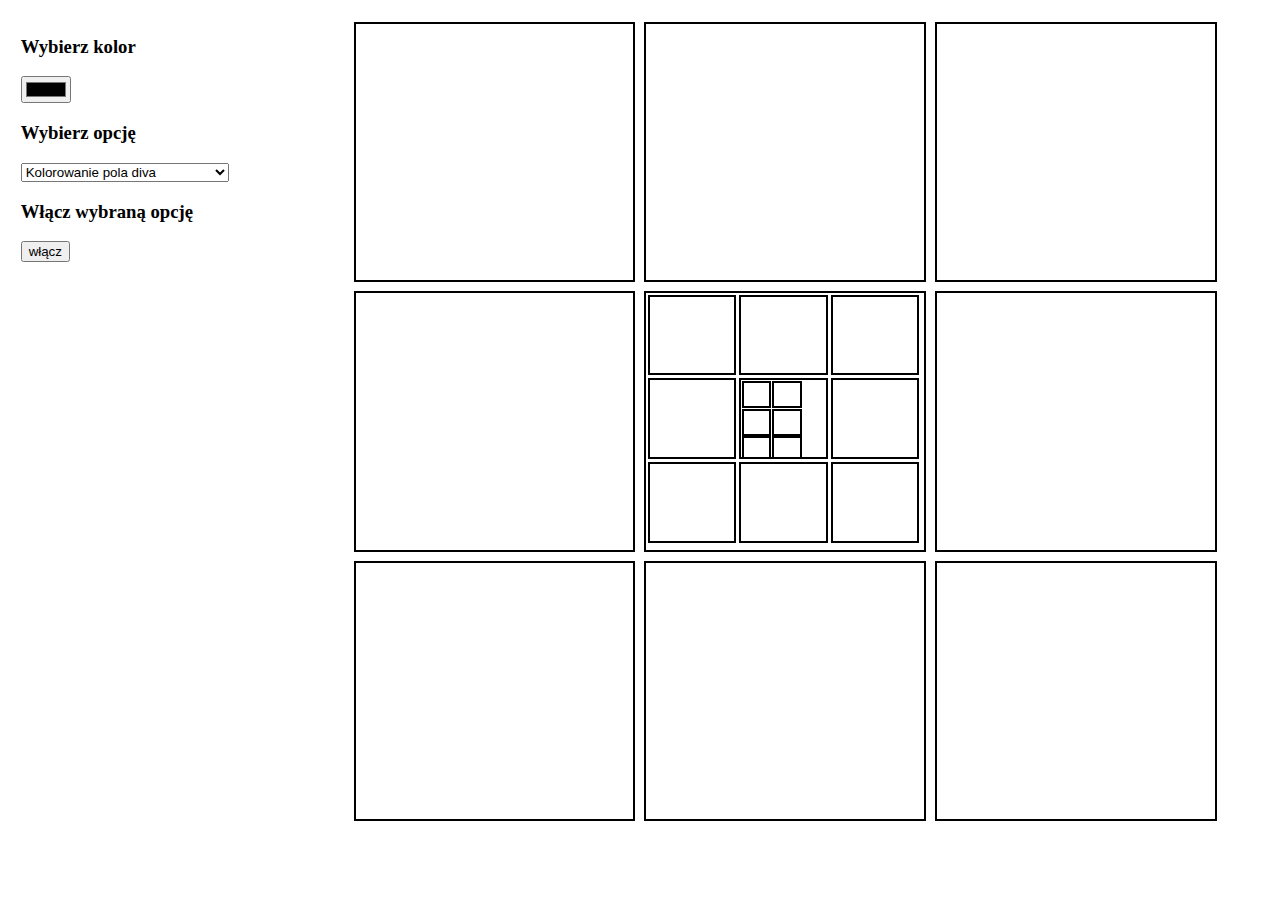
<file: zjazd6/kolorowanka/index.html>
<!DOCTYPE html>
<html>
    <head>
        <title>Kolorowanka</title>
        <meta charset="UTF-8">
        <meta name="viewport" content="width=device-width, initial-scale=1.0">
        
        <link rel="stylesheet" href="style.css">
        <script src="jquery.min.js"></script>
        <script src="app.js"></script>
        
    </head>
    <body>
        <div id="left">
            <h3>Wybierz kolor</h3>
            <input type="color" name="color" id="color" />
            <h3>Wybierz opcję</h3>
            <select name="opcja" id="opcja">
                <option value="1">Kolorowanie pola diva</option>
                <option value="2">Dodawanie diva</option>
                <option value="3">Usuwanie diva</option>
                <option value="4">Przenoszenie diva</option>
                <option value="5">Kolorowanie ramki diva</option>
                <option value="6">Dodawanie diva zaokrąglonego</option>
            </select>
            <h3>Włącz wybraną opcję</h3>
            <input type="button" name="wlacz" id="wlacz" value="włącz" />
            
        </div>
        <div id="right">    
        <div></div><div></div><div></div><div></div><div>
            
            <div></div><div></div><div></div><div></div><div>
                
                <div></div><div></div><div></div><div></div><div></div><div></div><div></div><div></div><div></div>
                
            </div><div></div><div></div><div></div><div></div>
            
        </div><div></div><div></div><div></div><div></div>
        </div>
        
<script>
    

</script>        
    </body>
</html>
</file>
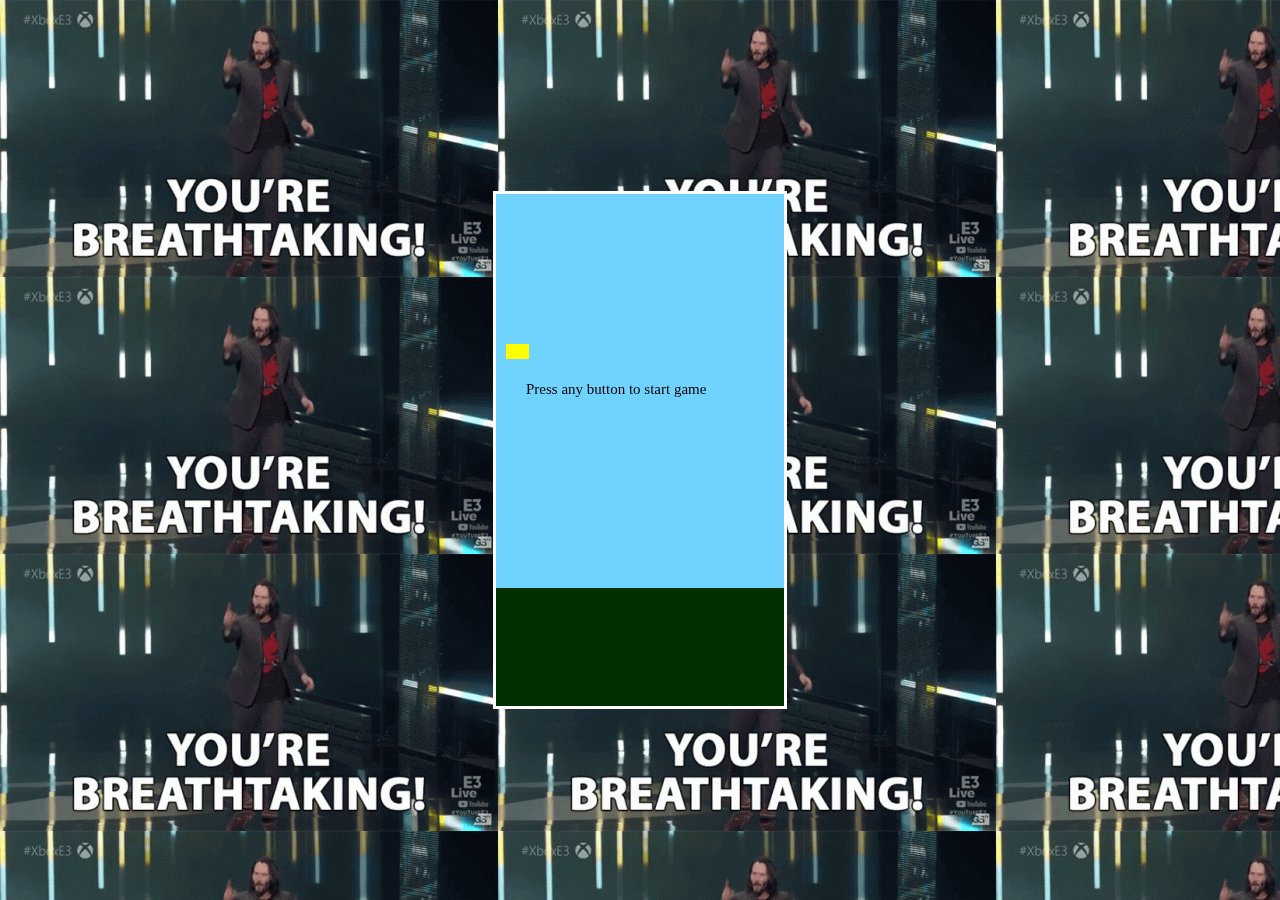
<file: Flappy Bird Game project/flappy.html>
<!DOCTYPE html>
<html lang="en">
<head>
    <meta charset="UTF-8">
    <meta http-equiv="X-UA-Compatible" content="IE=edge">
    <meta name="viewport" content="width=device-width, initial-scale=1.0">
    <title>Flappy Bird</title>
    <link rel="stylesheet" href="gra.css">
</head>
<body>
    <canvas>  </canvas>
   
    <script src=bird.js></script>
</body>
</html>
</file>
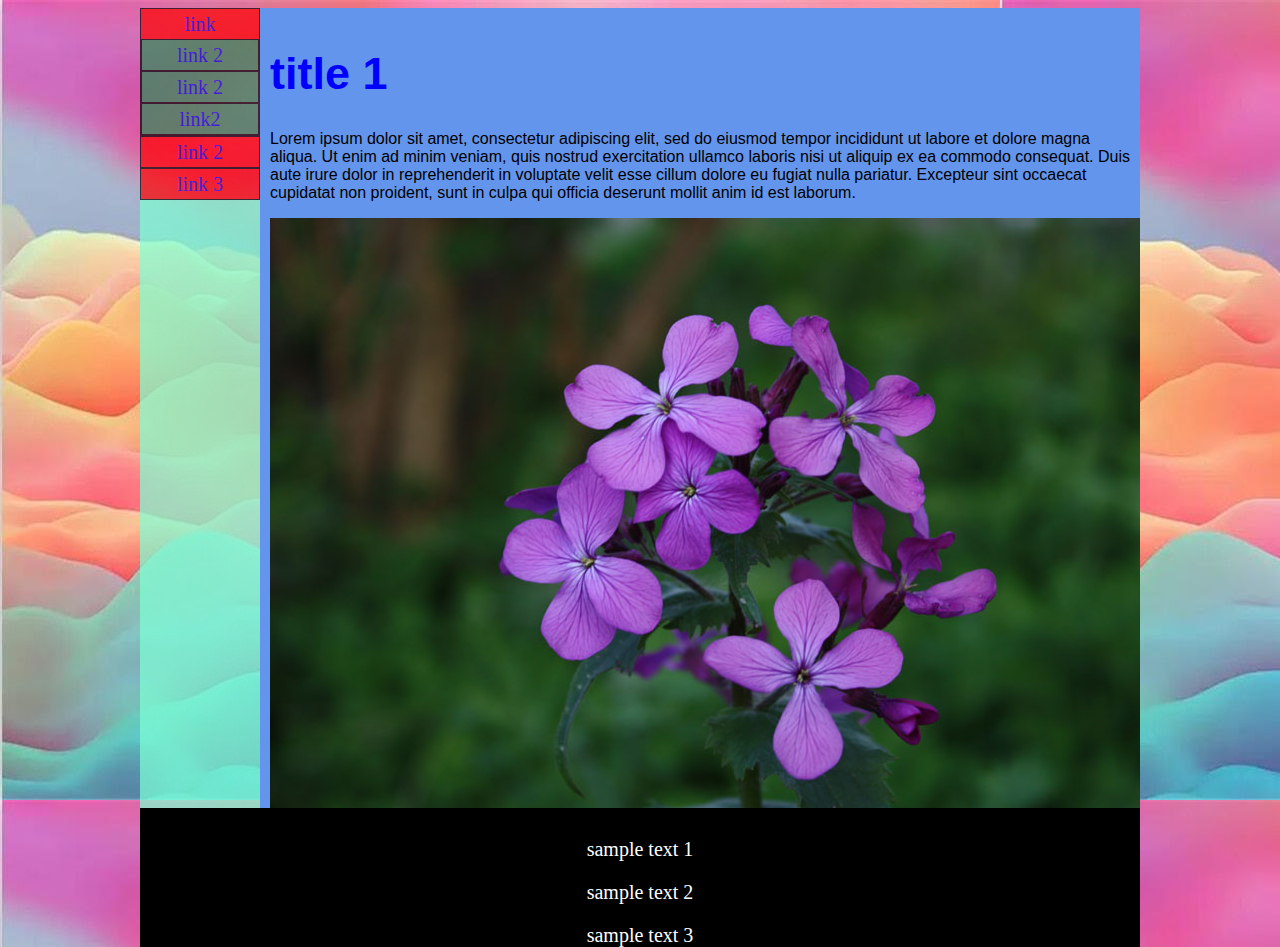
<file: zjazd2/indeks.html>
<!DOCTYPE HTML>
<html lang="pl">
<head>
    <meta charset="utf-8" />
    <title>Title</title>
    <meta name="description" content="Opis" />
    <meta name="keywords" content="opisy,strona,html" />
    <meta http-equiv="X-UA-Compatible" content="IE=edge,chrome=1" />
    <link rel="stylesheet" href="style.css">
</head>
<body>
    <div id="container">
    <div id="linki">
        <ul> 
               <li class="link1 kafelki"> <a href="#"> link </a> 
            <ul class="link2">
                <li class="kafelki"> <a href="#"> link 2 </a> </li> 
                <li class="kafelki"> <a href="#"> link 2 </a> </li> 
                <li class="kafelki"> <a href="#"> link2 </a> </li> 
          </ul>
        </li>
                <li class="link1 kafelki"> <a href="#"> link 2 </a> </li> 
                <li class="link1 kafelki"> <a href="#"> link 3 </a> </li> 
             </ul> 
    </div>
        <div class="clear"></div>
    <div id="section">
    <div id="section1">
        <h1>title 1</h1>
        <p>Lorem ipsum dolor sit amet, consectetur adipiscing elit, sed do eiusmod tempor incididunt ut labore et dolore magna aliqua. Ut enim ad minim veniam, quis nostrud exercitation ullamco laboris nisi ut aliquip ex ea commodo consequat. Duis aute irure dolor in reprehenderit in voluptate velit esse cillum dolore eu fugiat nulla pariatur. Excepteur sint occaecat cupidatat non proident, sunt in culpa qui officia deserunt mollit anim id est laborum.</p>
        <img src="Kwiat.jpg" alt="My test image">
        <h2>subtitle</h2>
        <p>Lorem ipsum dolor sit amet, consectetur adipiscing elit, sed do eiusmod tempor incididunt ut labore et dolore magna aliqua. Ut enim ad minim veniam, quis nostrud exercitation ullamco laboris nisi ut aliquip ex ea commodo consequat. Duis aute irure dolor in reprehenderit in voluptate velit esse cillum dolore eu fugiat nulla pariatur. Excepteur sint occaecat cupidatat non proident, sunt in culpa qui officia deserunt mollit anim id est laborum.</p>
        <h3>subtitle</h3>
        <p>Lorem ipsum </p>
        </div>
        <div id="section2">
        <h4>title 2</h4>
        <p>lorem ipsum </p>
        <div class="form">
        <form name="input" action="form_action.asp" method="get">
          Imie i Nazwisko: <br /><input type="text" name="imie" value=" " size="20" /><br />
          </form>
          <form name="input" action="form_action.asp" method="get">
              Opis: <br />
              <textarea name="textarea"
 rows="7" cols="50">Napisz coś o sobie</textarea>
              </form>
              <form name="select" action="form_action.asp" method="get">
                <label for="age">Wiek:<br /></label>
                <select id="age" name="age">
                  <option value="wybor">wybierz...</option>
                  <option value="wiek1">0-13</option>
                  <option value="wiek2">13-18</option>
                  <option value="wiek3">18-30</option>
                  <option value="wiek4">30+</option>
               </select>
               <br />
                <form name="radio" action="form_action.asp" method="get">
                    <label>Opcja:<br /></label>
                    <div><label><input type="radio" name="radio"> a</label></div>
                    <div><label><input type="radio" name="radio"> b</label></div>
                    <div><label><input type="radio" name="radio"> c</label></div>
                    <input type="button" value="Wyślij">
                  </div>
<br />
</form>
<table>
    <thead>
  <tr>
     <th class="kolumny"><b>cool1</th> <th class="kolumny"><b>cool2</th> <th class="kolumny"><b>cool3</th>
  </tr>
</thead>
<tbody>
  <tr>
     <td>11</td> <td>12</td> <td>13</td>
  </tr>
  <tr>
     <td>11</td> <td>12</td> <td>13</td>
  </tr>
  <tr>
      <td>11</td> <td>12</td> <td>13</td>
   </tr>
   <tr>
      <td>11</td> <td>12</td> <td>13</td>
   </tr>
   <tr>
      <td>11</td> <td>12</td> <td>13</td>
   </tr>
   <tr>
      <td>11</td> <td>12</td> <td>13</td>
   </tr>
</tbody>
</table>
<br />
    </div>
        <div class="clear"></div>

    </div>
        <br>
        <div id="footer">
            <div class="column">
                <p>sample text 1</p>
            </div>
            <div class="column">
                <p>sample text 2</p>
            </div>
            <div class="column">
                <p>sample text 3</p>
            </div>
        </div>


</div>
</body>
</html>
</file>
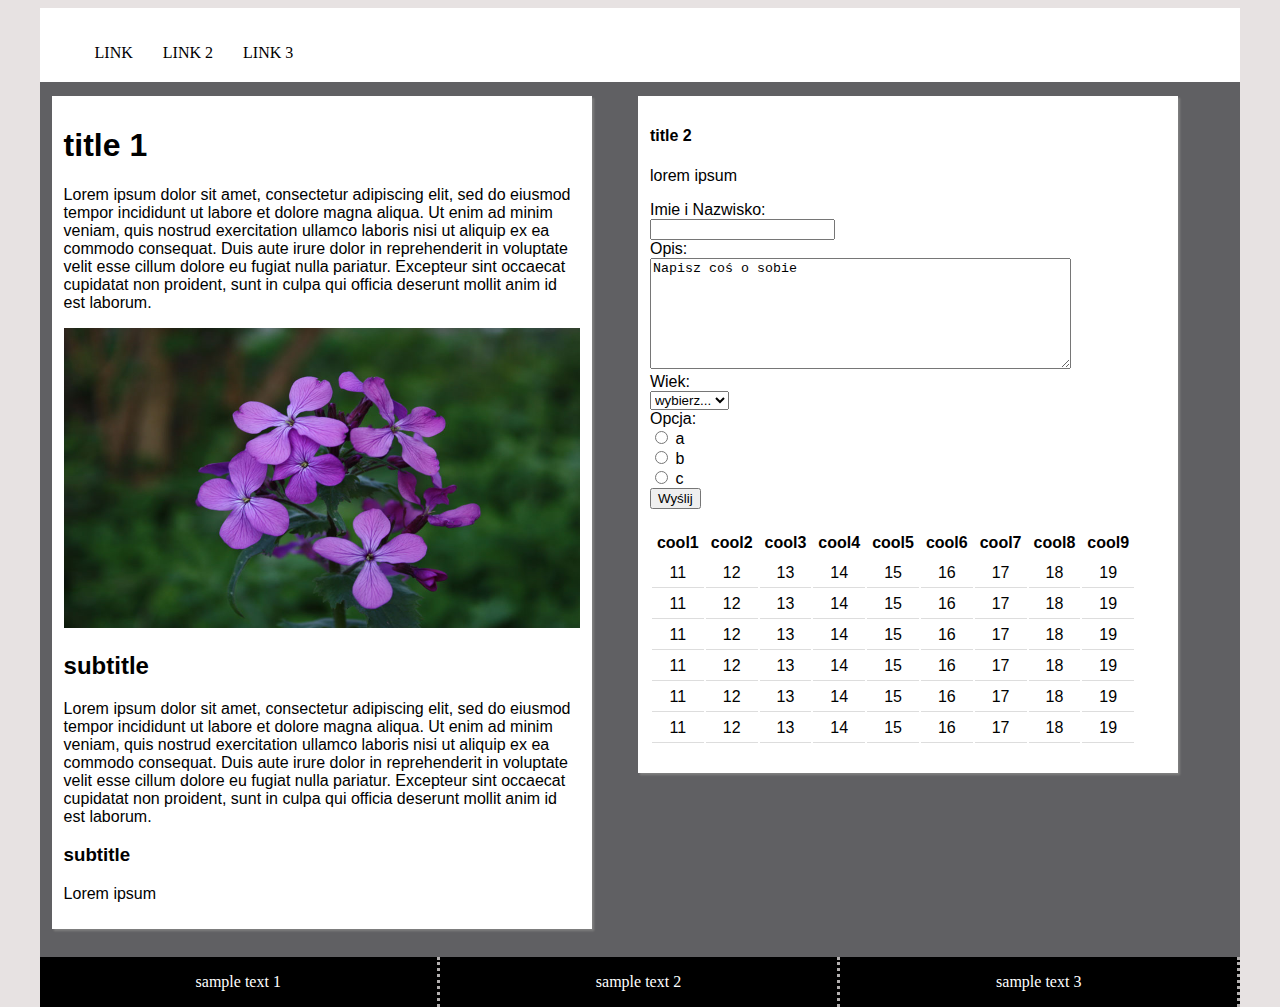
<file: zjazd3/index2.html>
<!DOCTYPE HTML>
<html lang="pl">
<head>
    <meta charset="utf-8" />
    <title>Title</title>
    <meta name="description" content="Opis" />
    <meta name="keywords" content="opisy,strona,html" />
    <meta http-equiv="X-UA-Compatible" content="IE=edge,chrome=1" />
    <link rel="stylesheet" href="style2.css">
</head>
<body>
    <div id="container">
    <div id="linki">
        <ul> 
               <li class="link1 kafelki"> <a href="#"> link </a> 
            <ul class="link2">
                <li class="kafelki"> <a href="#"> link 2 </a> </li> 
                <li class="kafelki"> <a href="#"> link 2 </a> </li> 
                <li class="kafelki"> <a href="#"> link2 </a> </li> 
          </ul>
        </li>
                <li class="link1 kafelki"> <a href="#"> link 2 </a> </li> 
                <li class="link1 kafelki"> <a href="#"> link 3 </a> </li> 
             </ul> 
    </div>
        <div class="clear"></div>
    <div id="section">
    <div id="section1">
        <h1>title 1</h1>
        <p>Lorem ipsum dolor sit amet, consectetur adipiscing elit, sed do eiusmod tempor incididunt ut labore et dolore magna aliqua. Ut enim ad minim veniam, quis nostrud exercitation ullamco laboris nisi ut aliquip ex ea commodo consequat. Duis aute irure dolor in reprehenderit in voluptate velit esse cillum dolore eu fugiat nulla pariatur. Excepteur sint occaecat cupidatat non proident, sunt in culpa qui officia deserunt mollit anim id est laborum.</p>
        <img src="Kwiat.jpg" alt="My test image">
        <h2>subtitle</h2>
        <p>Lorem ipsum dolor sit amet, consectetur adipiscing elit, sed do eiusmod tempor incididunt ut labore et dolore magna aliqua. Ut enim ad minim veniam, quis nostrud exercitation ullamco laboris nisi ut aliquip ex ea commodo consequat. Duis aute irure dolor in reprehenderit in voluptate velit esse cillum dolore eu fugiat nulla pariatur. Excepteur sint occaecat cupidatat non proident, sunt in culpa qui officia deserunt mollit anim id est laborum.</p>
        <h3>subtitle</h3>
        <p>Lorem ipsum </p>
        </div>
        <div id="section2">
        <h4>title 2</h4>
        <p>lorem ipsum </p>
        <div class="form">
        <form name="input" action="form_action.asp" method="get">
          Imie i Nazwisko: <br /><input type="text" name="imie" value=" " size="20" /><br />
          </form>
          <form name="input" action="form_action.asp" method="get">
              Opis: <br />
              <textarea name="textarea"
 rows="7" cols="50">Napisz coś o sobie</textarea>
              </form>
              <form name="select" action="form_action.asp" method="get">
                <label for="age">Wiek:<br /></label>
                <select id="age" name="age">
                  <option value="wybor">wybierz...</option>
                  <option value="wiek1">0-13</option>
                  <option value="wiek2">13-18</option>
                  <option value="wiek3">18-30</option>
                  <option value="wiek4">30+</option>
               </select>
               <br />
                <form name="radio" action="form_action.asp" method="get">
                    <label>Opcja:<br /></label>
                    <div><label><input type="radio" name="radio"> a</label></div>
                    <div><label><input type="radio" name="radio"> b</label></div>
                    <div><label><input type="radio" name="radio"> c</label></div>
                    <input type="button" value="Wyślij">
                  </div>
<br />
</form>
<table>
    <thead>
  <tr>
     <th class="kolumny"><b>cool1</th> <th class="kolumny"><b>cool2</th> <th class="kolumny"><b>cool3</th>  <th class="kolumny"><b>cool4</th>  <th class="kolumny"><b>cool5</th>  <th class="kolumny"><b>cool6</th>   <th class="kolumny"><b>cool7</th>   <th class="kolumny"><b>cool8</th>   <th class="kolumny"><b>cool9</th> 
  </tr>
</thead>
<tbody>
  <tr>
     <td>11</td> <td>12</td> <td>13</td> <td>14</td> <td>15</td> <td>16</td> <td>17</td> <td>18</td> <td>19</td>  
  </tr>
  <tr>
     <td>11</td> <td>12</td> <td>13</td> <td>14</td> <td>15</td> <td>16</td> <td>17</td> <td>18</td> <td>19</td> 
  </tr>
  <tr>
      <td>11</td> <td>12</td> <td>13</td> <td>14</td> <td>15</td> <td>16</td> <td>17</td> <td>18</td> <td>19</td> 
   </tr>
   <tr>
      <td>11</td> <td>12</td> <td>13</td> <td>14</td> <td>15</td> <td>16</td> <td>17</td> <td>18</td> <td>19</td>  
   </tr>
   <tr>
      <td>11</td> <td>12</td> <td>13</td> <td>14</td> <td>15</td> <td>16</td> <td>17</td> <td>18</td> <td>19</td> 
   </tr>
   <tr>
      <td>11</td> <td>12</td> <td>13</td> <td>14</td> <td>15</td> <td>16</td> <td>17</td> <td>18</td> <td>19</td>  
   </tr>
</tbody>
</table>
<br />
    </div>
        <div class="clear"></div>

    </div>
        <br>
        <div id="footer">
            <div class="column">
                <p>sample text 1</p>
            </div>
            <div class="column">
                <p>sample text 2</p>
            </div>
            <div class="column">
                <p>sample text 3</p>
            </div>
        </div>


</div>
</body>
</html>
</file>
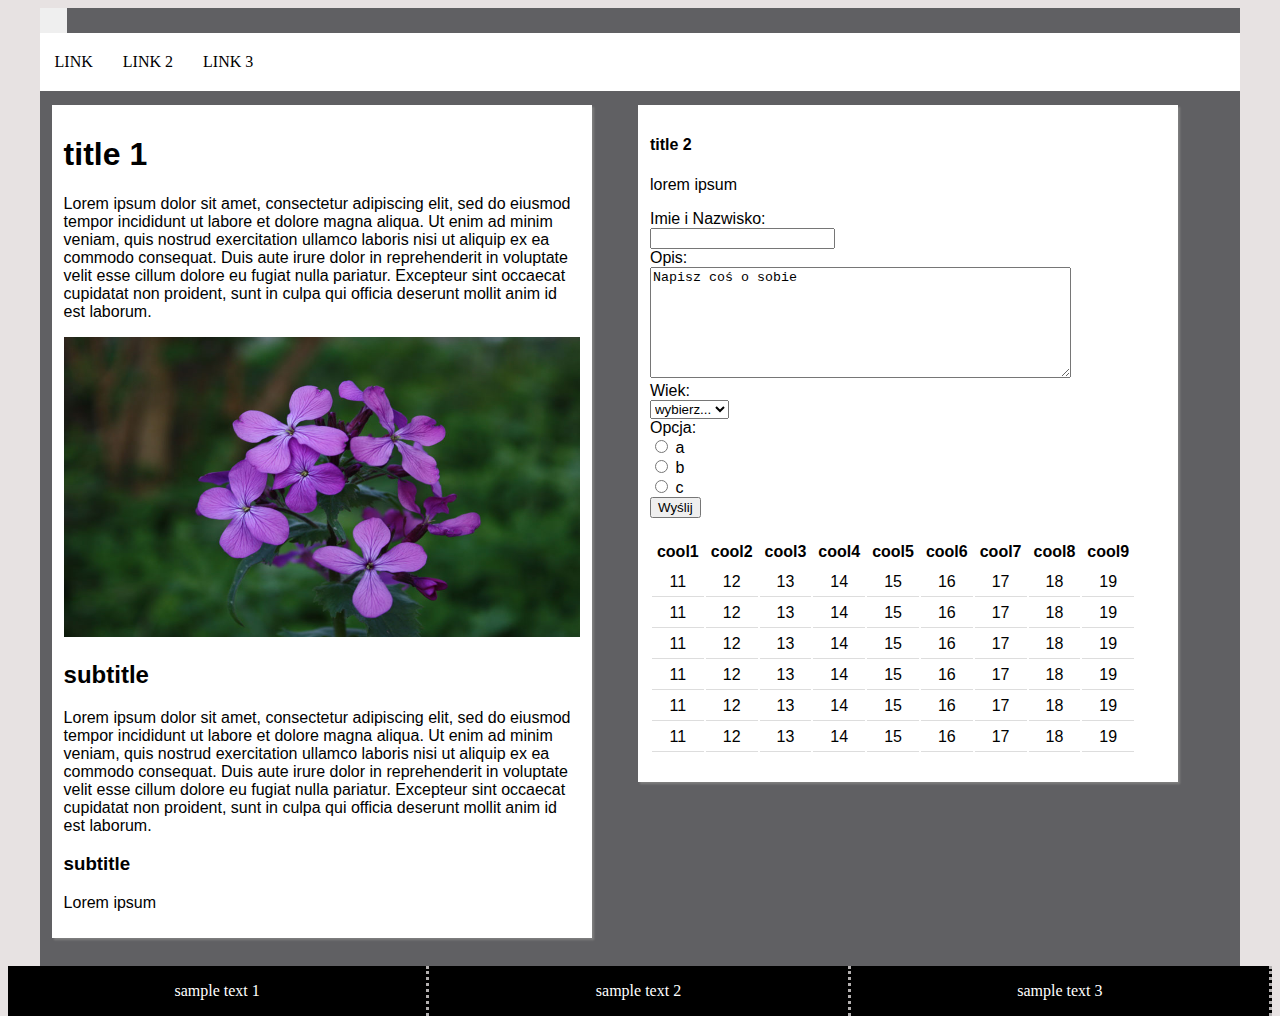
<file: zjazd5/index5.html>
<!DOCTYPE HTML>
<html lang="pl">
<head>
    <meta charset="utf-8" />
    <title>Title</title>
    <meta name="description" content="Opis" />
    <meta name="keywords" content="opisy,strona,html" />
    <meta http-equiv="X-UA-Compatible" content="IE=edge,chrome=1" />
    <link rel="stylesheet" href="style5.css">
    <link rel="stylesheet" href="https://cdnjs.cloudflare.com/ajax/libs/font-awesome/4.7.0/css/font-awesome.min.css">
</head>
<body>
    <div id="container">
        <header>
    <nav>
        <button class="hamburger" id="hamburger">
            <i class="fas fa-bars"></i>
        </button>
        <ul class="linki" id="linki"> 
               <li > <a href="#"> link </a> 
            <ul class="link2">
                <li class=> <a href="#"> link 2 </a> </li> 
                <li class=> <a href="#"> link 2 </a> </li> 
                <li class=> <a href="#"> link2 </a> </li> 
          </ul>
        </li>
                <li class="link1 kafelki"> <a href="#"> link 2 </a> </li> 
                <li class="link1 kafelki"> <a href="#"> link 3 </a> </li> 
             </ul> 
            </nav>
        </header>
        <div class="clear"></div>
    <div id="section">
    <div id="section1">
        <h1>title 1</h1>
        <p>Lorem ipsum dolor sit amet, consectetur adipiscing elit, sed do eiusmod tempor incididunt ut labore et dolore magna aliqua. Ut enim ad minim veniam, quis nostrud exercitation ullamco laboris nisi ut aliquip ex ea commodo consequat. Duis aute irure dolor in reprehenderit in voluptate velit esse cillum dolore eu fugiat nulla pariatur. Excepteur sint occaecat cupidatat non proident, sunt in culpa qui officia deserunt mollit anim id est laborum.</p>
        <img src="Kwiat.jpg" alt="My test image">
        <h2>subtitle</h2>
        <p>Lorem ipsum dolor sit amet, consectetur adipiscing elit, sed do eiusmod tempor incididunt ut labore et dolore magna aliqua. Ut enim ad minim veniam, quis nostrud exercitation ullamco laboris nisi ut aliquip ex ea commodo consequat. Duis aute irure dolor in reprehenderit in voluptate velit esse cillum dolore eu fugiat nulla pariatur. Excepteur sint occaecat cupidatat non proident, sunt in culpa qui officia deserunt mollit anim id est laborum.</p>
        <h3>subtitle</h3>
        <p>Lorem ipsum </p>
        </div>
        <div id="section2">
        <h4>title 2</h4>
        <p>lorem ipsum </p>
        <div class="form">
        <form name="input" action="form_action.asp" method="get">
          Imie i Nazwisko: <br /><input type="text" name="imie" value=" " size="20" /><br />
          </form>
          <form name="input" action="form_action.asp" method="get">
              Opis: <br />
              <textarea name="textarea"
 rows="7" cols="50">Napisz coś o sobie</textarea>
              </form>
              <form name="select" action="form_action.asp" method="get">
                <label for="age">Wiek:<br /></label>
                <select id="age" name="age">
                  <option value="wybor">wybierz...</option>
                  <option value="wiek1">0-13</option>
                  <option value="wiek2">13-18</option>
                  <option value="wiek3">18-30</option>
                  <option value="wiek4">30+</option>
               </select>
               <br />
                <form name="radio" action="form_action.asp" method="get">
                    <label>Opcja:<br /></label>
                    <div><label><input type="radio" name="radio"> a</label></div>
                    <div><label><input type="radio" name="radio"> b</label></div>
                    <div><label><input type="radio" name="radio"> c</label></div>
                    <input type="button" value="Wyślij">
                  </div>
<br />
</form>
<table>
    <thead>
  <tr>
     <th class="kolumny"><b>cool1</th> <th class="kolumny"><b>cool2</th> <th class="kolumny"><b>cool3</th>  <th class="kolumny"><b>cool4</th>  <th class="kolumny"><b>cool5</th>  <th class="kolumny"><b>cool6</th>   <th class="kolumny"><b>cool7</th>   <th class="kolumny"><b>cool8</th>   <th class="kolumny"><b>cool9</th> 
  </tr>
</thead>
<tbody>
  <tr>
     <td>11</td> <td>12</td> <td>13</td> <td>14</td> <td>15</td> <td>16</td> <td>17</td> <td>18</td> <td>19</td>  
  </tr>
  <tr>
     <td>11</td> <td>12</td> <td>13</td> <td>14</td> <td>15</td> <td>16</td> <td>17</td> <td>18</td> <td>19</td> 
  </tr>
  <tr>
      <td>11</td> <td>12</td> <td>13</td> <td>14</td> <td>15</td> <td>16</td> <td>17</td> <td>18</td> <td>19</td> 
   </tr>
   <tr>
      <td>11</td> <td>12</td> <td>13</td> <td>14</td> <td>15</td> <td>16</td> <td>17</td> <td>18</td> <td>19</td>  
   </tr>
   <tr>
      <td>11</td> <td>12</td> <td>13</td> <td>14</td> <td>15</td> <td>16</td> <td>17</td> <td>18</td> <td>19</td> 
   </tr>
   <tr>
      <td>11</td> <td>12</td> <td>13</td> <td>14</td> <td>15</td> <td>16</td> <td>17</td> <td>18</td> <td>19</td>  
   </tr>
</tbody>
</table>
<br />
    </div>
        <div class="clear"></div>

    </div>
        <br>
        </div>
        <div id="footer">
            <div class="column">
                <p>sample text 1</p>
            </div>
            <div class="column">
                <p>sample text 2</p>
            </div>
            <div class="column">
                <p>sample text 3</p>
            </div>
        </div>
    


</div>
<script src=skrypt5.js></script>
</body>
</html>
</file>
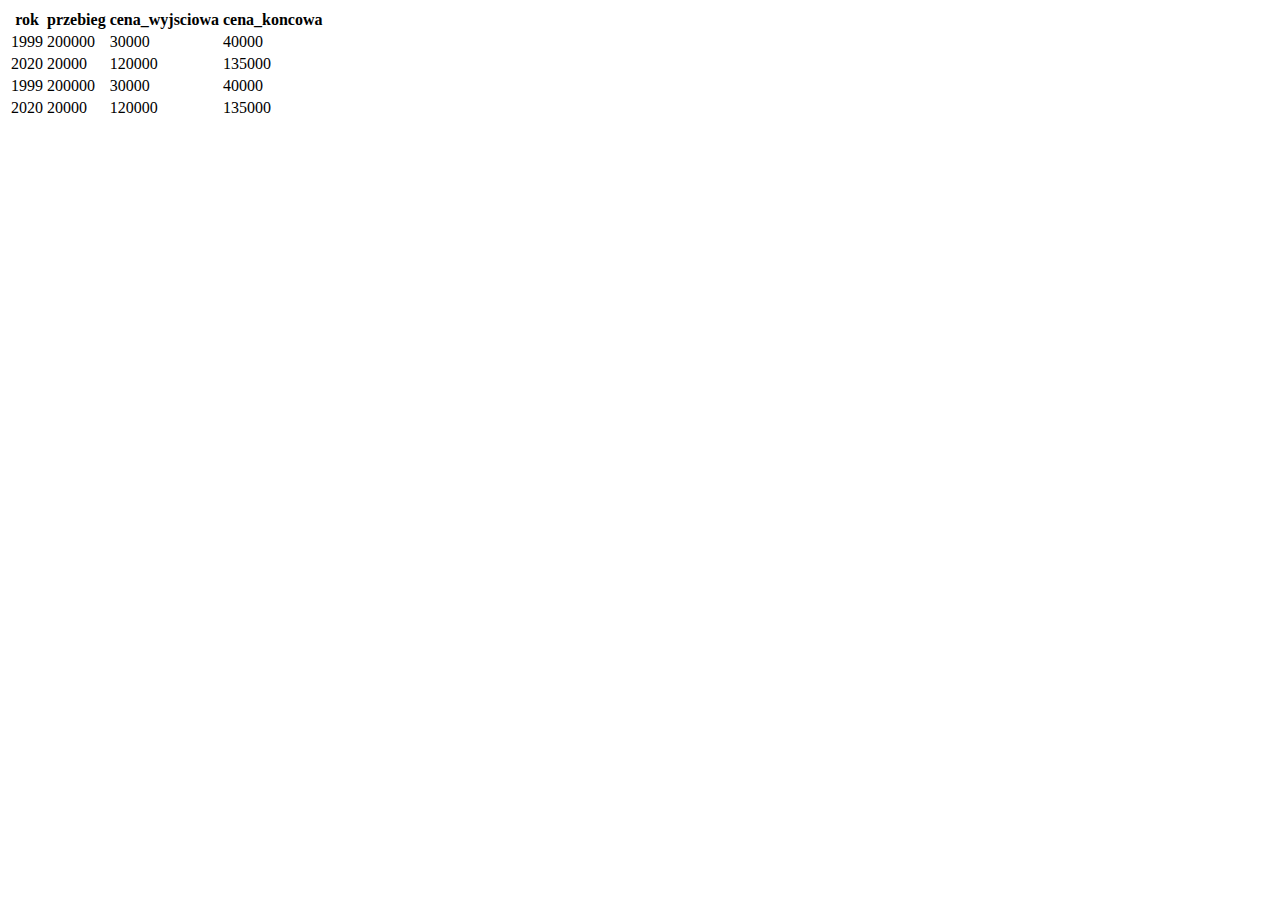
<file: zjazd5/zad2.html>
<!DOCTYPE html>
<html lang="en">
<head>
    <meta charset="UTF-8">
    <meta http-equiv="X-UA-Compatible" content="IE=edge">
    <meta name="viewport" content="width=device-width, initial-scale=1.0">
    <title>Document</title>
</head>
<body>
    <script src="zad2.js"></script>
</body>
</html>
</file>
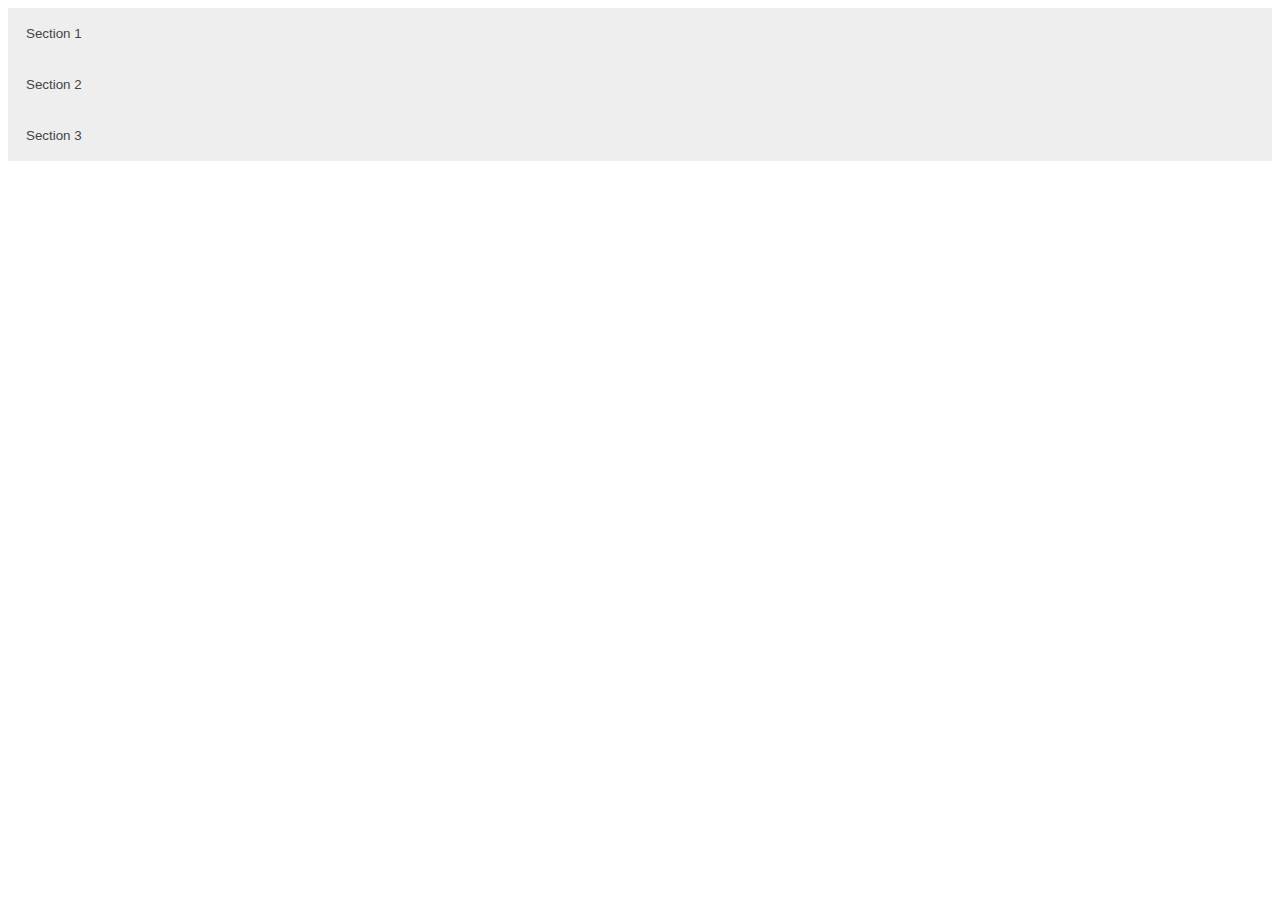
<file: zjazd5/zad4.html>
<!DOCTYPE HTML>
<html lang="pl">
<head>
    <meta charset="utf-8" />
    <title>Title</title>
    <meta name="description" content="Opis" />
    <meta name="keywords" content="opisy,strona,html" />
    <meta http-equiv="X-UA-Compatible" content="IE=edge,chrome=1" />
    <link rel="stylesheet" href="zad4.css">
</head>
<body>
    <button class="accordion">Section 1</button>
    <div class="panel">
      <p>Lorem ipsum...</p>
    </div>
    
    <button class="accordion">Section 2</button>
    <div class="panel">
      <p>Lorem ipsum...</p>
    </div>
    
    <button class="accordion">Section 3</button>
    <div class="panel">
      <p>Lorem ipsum...</p>
    </div>
    <script src=zad4.js></script>
</body>
</html>
</file>
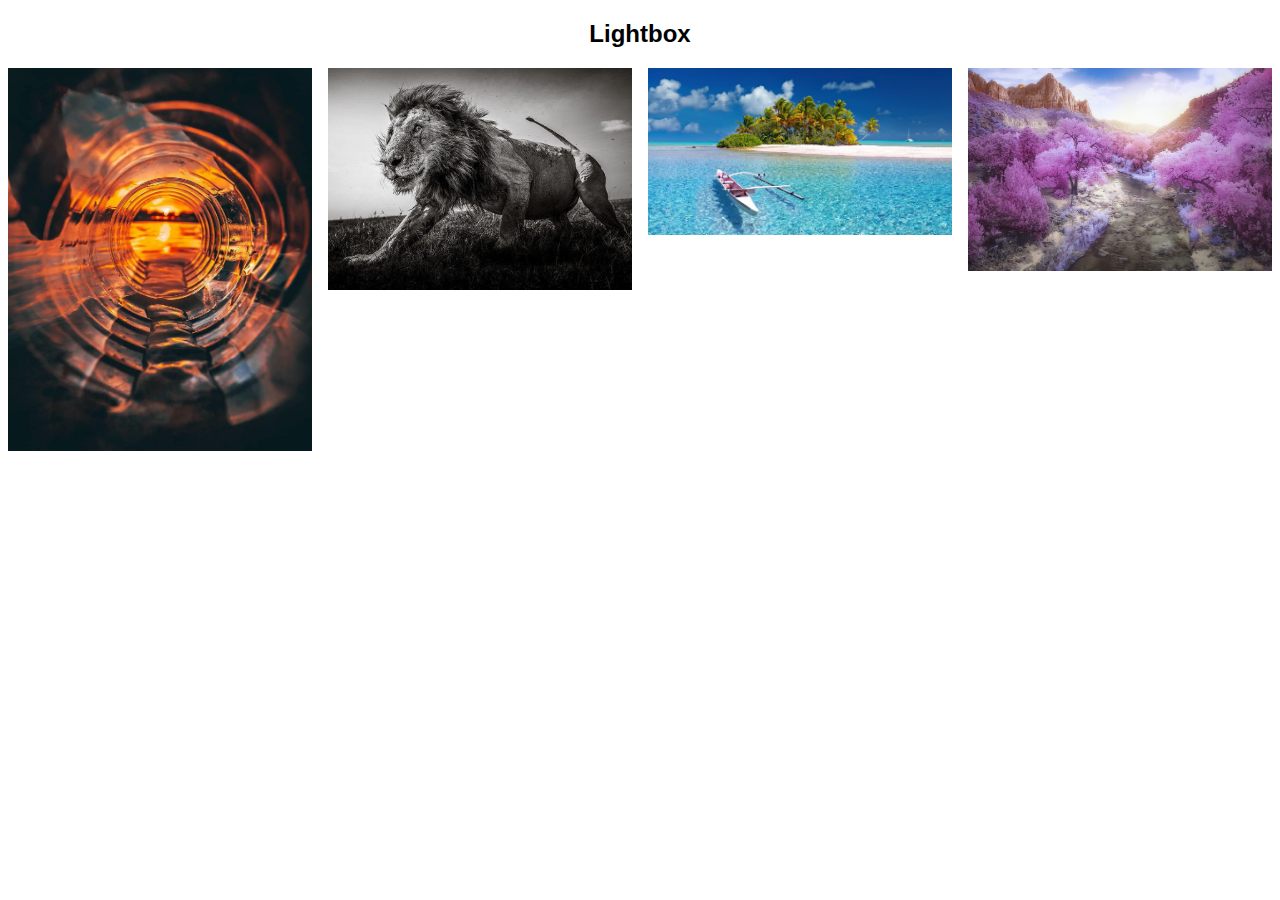
<file: zjazd5/zad5.html>
<!DOCTYPE HTML>
<html lang="pl">
<head>
    <meta charset="utf-8" />
    <title>Title</title>
    <meta name="description" content="Opis" />
    <meta name="keywords" content="opisy,strona,html" />
    <meta http-equiv="X-UA-Compatible" content="IE=edge,chrome=1" />
    <link rel="stylesheet" href="zad5.css">
</head>
<body>
    <h2 style="text-align:center">Lightbox</h2>

    <div class="row">
      <div class="column">
        <img src="img1.jpg" style="width:100%" onclick="openModal();currentSlide(1)" class="hover-shadow cursor">
      </div>
      <div class="column">
        <img src="img2.jpg" style="width:100%" onclick="openModal();currentSlide(2)" class="hover-shadow cursor">
      </div>
      <div class="column">
        <img src="img3.jpg" style="width:100%" onclick="openModal();currentSlide(3)" class="hover-shadow cursor">
      </div>
      <div class="column">
        <img src="img4.jpg" style="width:100%" onclick="openModal();currentSlide(4)" class="hover-shadow cursor">
      </div>
    </div>
    
    <div id="myModal" class="modal">
      <span class="close cursor" onclick="closeModal()">&times;</span>
      <div class="modal-content">
    
        <div class="mySlides">
          <div class="numbertext">1 / 4</div>
          <img src="img1.jpg" style="width:100%">
        </div>
    
        <div class="mySlides">
          <div class="numbertext">2 / 4</div>
          <img src="img2.jpg" style="width:100%">
        </div>
    
        <div class="mySlides">
          <div class="numbertext">3 / 4</div>
          <img src="img3.jpg" style="width:100%">
        </div>
        
        <div class="mySlides">
          <div class="numbertext">4 / 4</div>
          <img src="img4.jpg" style="width:100%">
        </div>
        
        <a class="prev" onclick="plusSlides(-1)">&#10094;</a>
        <a class="next" onclick="plusSlides(1)">&#10095;</a>
    
        <div class="caption-container">
          <p id="caption"></p>
        </div>
    
    
        <div class="column">
          <img class="demo cursor" src="img1.jpg" style="width:100%" onclick="currentSlide(1)" alt="Zachod slonce przez butelke">
        </div>
        <div class="column">
          <img class="demo cursor" src="img2.jpg" style="width:100%" onclick="currentSlide(2)" alt="Lew">
        </div>
        <div class="column">
          <img class="demo cursor" src="img3.jpg" style="width:100%" onclick="currentSlide(3)" alt="Wakacje">
        </div>
        <div class="column">
          <img class="demo cursor" src="img4.jpg" style="width:100%" onclick="currentSlide(4)" alt="Ogród japoński">
        </div>
      </div>
    </div>
  <script src=zad5.js></script>
</body>
</html>
</file>
<file: zjazd6/kolorowanka/style.css>
#left{float:left;width:24%; height:95vh; margin:1vh 1%}
#right{float:left;width:72%; height:95vh; margin:1vh 1%; overflow:hidden;}

#right div{
    float: left;
    width:30.5%;
    height:30%;
    margin:0.5%;
    border:2px solid #000000;
    background:#FFFFFF;
    overflow:hidden;
}
</file>
<file: Flappy Bird Game project/gra.css>
body{
    margin:0;
    padding:0;
    display: flex;
    align-items: center;
    justify-content: center;
    height: 100vh;
    background-image: url(breathtaking-youre-breathtaking.gif);
}
canvas {
    border: 3px solid #fff;
}
</file>
<file: zjazd2/style.css>
body {
    background-image: url(tlo.jpg);
}
#container
{
    width: 1000px;
    height: 800px;
    margin-left:auto;
    margin-right: auto;
    position: center;
}
#linki
{
float:left;
background-color: aquamarine;
width: 120px;
min-height: 800px;
opacity: 0.7;
display: block;
}

#section
{
float:left;
width:860px;
height: 780px;
padding: 10px;
background-color: cornflowerblue;
overflow: auto;
position: static;
font-family: Arial, Helvetica, sans-serif;
}

#footer
{
clear:both;
background-color: rgb(0, 0, 0);
padding: 10px;
padding-bottom: 0;
position: center;
text-align: center;
color: white;
font-size: 20px;
}
.link1
{
    background-color: red;
    min-width: 50px;
    font-size: 20px;
    border: 20px black;
    text-align: center;
}
.link2
{
    background-color: seagreen;
    min-width: 50px;
    display: hidden;
}
h1
{
color:blue;
font-size: 45px;
}
h4
{
    color:blue;
    font-size: 45px;
}

li {
    padding: 0;
    list-style: none;
    text-align: center;
    margin: auto;
}
a {
    display: block;
    text-decoration: none;
    line-height: 30px;
}

ul,li,a {
    padding: 0;
    list-style: none;
}
.link2 > li:hover {
background-color: palevioletred;
opacity: 0.2;
display: block;
}
.link2 > li {
    display: block;
}
.link1 >  a:hover {
    background-color: rgb(227, 231, 9);
    opacity: 0.2;
    }
ul {
    margin-block-start: 0;
}
.kafelki {
    border-top: black solid 0.1px;
    border-bottom: black solid 0.1px;
    border-left: black solid 0.1px;
    border-right: black solid 0.1px;
}
.form {
    column-count: 2;
    column-gap: 200px;
}
table {
    width: 890px;
}
.kolumny {
    background-color: rgb(247, 140, 0);
    color: white;
    text-align: center;
    height: 40px;
}
tr:nth-child(2n) {
    background-color: crimson;
    text-align: center;
    height: 40px;
}
tr:nth-child(2n+1) {
    background-color: rgb(40, 221, 167);
    text-align: center;
    height: 40px;
}
</file>
<file: zjazd3/style2.css>
body {
    background:rgb(231, 226, 226);
}
#container
{
    width: 95%;
    height: 95%;
    margin-left:auto;
    margin-right: auto;
    position: center;
    background-color: rgb(96, 96, 99);
}
* {
    box-sizing: border-box;
}
#linki
{
display: inline-block;
width:100%;
height: auto;
background-color:white;
padding: 0px;
margin: 0px;
position: relative;
}
#linki li {
    float: left;
    list-style: none;
    margin:0;
}
#linki li a {
    padding: 20px 15px;
    display:inline-block;
    text-decoration: none;
    color:black;
    position: relative;
    z-index: 1;
    text-transform: uppercase;
}
#linki li:hover a{
    background-color: #333;
    color:#fff;
}
#linki li ul{
    margin:0;
    padding:0;
    position: absolute;
    z-index: 100;
    display: none;
}
#linki li:hover ul{
    display: block;
}
#linki li ul li{
    display: block;
    width: 100%;
}
#linki li ul li a{
    width: 100%;
}
#section
{
    display: block;
    height: 95%;
}
#section1
{
float:left;
width:45%;
background-color: white;
font-family: Arial, Helvetica, sans-serif;
margin:10px 1%;
padding: 10px 1%;
box-shadow: 2px 2px 2px gray;
display: block;
margin-right: 34px;
}
#section2
{
float:left;
width:45%;
background-color: white;
font-family: Arial, Helvetica, sans-serif;
margin:10px 1%;
padding: 10px 1%;
box-shadow: 2px 2px 2px gray;
display: block;
}
.clear
{
    clear: both;
}
#footer {
    float: left;
    display: block;
    width:100%;
}
.column
{
float: left;
background-color: rgb(0, 0, 0);
padding-bottom: 0;
position: center;
color: white;
text-align: center;
width: 33.33333333333333%;
border-right: dotted 3px rgb(179, 176, 176);
display: block;
}

img {
    width: 100%;
    height: 300px;
}
td{
    border-bottom: 1px solid #ddd;
    text-align: center;
    padding: 5px;
}
th {
    text-align:center;
    padding: 5px;
}
@media 
only screen and (max-width:999px) {
    #container {width: 100%;}
    #section {width:100%; height:100%; margin:0;} 
    #section1 {width:100%;  height:50%; margin:0;}
    #section2 {width:100%; height:50%; margin:0;}
}
@media 
only screen and (max-width: 999px)  {
    /* Ustawienie tabeli aby nie zachowywała się już jak tabela */
	table, thead, tbody, th, td, tr { 
		display: block; 
	}

    /* Ukrycie nagłówków tabeli (nie robie tego display:none aby mieć do nich łatwiejszy dostęp) */
	thead tr { 
		position: absolute;
		top: -9999px;
		left: -9999px;
	}
	tr { 
        border: 1px solid #ccc; 
    }
	td { 
        /* Ustawiam żeby zachowały się jak "wiersze" */
		border: none;
		border-bottom: 1px solid #eee; 
		position: relative;
		padding-left: 50%; 
	}
	td:before { 
        /* Ustawiam żeby się zachowywały jak nagłówek tabeli */
		position: absolute;
        /* Top/Left dla imitacji paddingu bez pootrzebu jego użycia dla pozycji absolutnej */
		top: 6px;
		left: 6px;
		width: 45%; 
		padding-right: 10px; 
		white-space: nowrap;
	}
    /* Odpowiednie oznaczamy dane tabeli */
    td:nth-of-type(1):before { content: "cool1"; }
	td:nth-of-type(2):before { content: "cool2"; }
	td:nth-of-type(3):before { content: "cool3"; }
	td:nth-of-type(4):before { content: "cool4"; }
	td:nth-of-type(5):before { content: "cool5"; }
	td:nth-of-type(6):before { content: "cool6"; }
	td:nth-of-type(7):before { content: "cool7"; }
	td:nth-of-type(8):before { content: "cool8"; }
	td:nth-of-type(9):before { content: "cool9"; }
	td:nth-of-type(10):before { content: "cool10"; }
    td:nth-of-type(11):before { content: "cool11"; }
}
</file>
<file: zjazd5/style5.css>
body {
    background:rgb(231, 226, 226);
}
#container
{
    width: 95%;
    height: 95%;
    margin-left:auto;
    margin-right: auto;
    position: center;
    background-color: rgb(96, 96, 99);
}
* {
    box-sizing: border-box;
}
#linki
{
display: inline-block;
width:100%;
height: auto;
background-color:white;
padding: 0px;
margin: 0px;
flex-wrap: wrap;
}
#linki li {
    float: left;
    list-style: none;
    margin:0;
}
#linki li a {
    padding: 20px 15px;
    display:inline-block;
    text-decoration: none;
    color:black;
    position: relative;
    z-index: 1;
    text-transform: uppercase;
}
#linki li:hover a{
    background-color: #333;
    color:#fff;
}
#linki li ul{
    margin:0;
    padding:0;
    position: absolute;
    z-index: 100;
    display: none;
}
#linki li:hover ul{
    display: block;
}
#linki li ul li{
    display: block;
    width: 100%;
}
#linki li ul li a{
    width: 100%;
}
#section
{
    display: block;
    height: 95%;
}
#section1
{
float:left;
width:45%;
background-color: white;
font-family: Arial, Helvetica, sans-serif;
margin:10px 1%;
padding: 10px 1%;
box-shadow: 2px 2px 2px gray;
display: block;
margin-right: 34px;
}
#section2
{
float:left;
width:45%;
background-color: white;
font-family: Arial, Helvetica, sans-serif;
margin:10px 1%;
padding: 10px 1%;
box-shadow: 2px 2px 2px gray;
display: block;
}
.clear
{
    clear: both;
}
#footer {
    float: left;
    display: block;
    width:100%;
}
.column
{
float: left;
background-color: rgb(0, 0, 0);
padding-bottom: 0;
position: center;
color: white;
text-align: center;
width: 33.33333333333333%;
border-right: dotted 3px rgb(179, 176, 176);
display: block;
}

img {
    width: 100%;
    height: 300px;
}
td{
    border-bottom: 1px solid #ddd;
    text-align: center;
    padding: 5px;
}
th {
    text-align:center;
    padding: 5px;
}
.hamburger{
    
    border:0;
    color:black;
    cursor:pointer;
    font-size: 20px;
    
}
.hamburger:focus {
    outline: none;
}
nav{
    flex-wrap: wrap;
}
/*
@media screen and (max-width: 767px){
.hamburger {
    display:block;
}
#linki{
    display:none;
    flex-direction: column;
    width:100%;
}
.linki.show{
    display:flex;
}
}
/*
@media 
only screen and (max-width:999px) {
    #container {width: 100%;}
    #section {width:100%; height:100%; margin:0;} 
    #section1 {width:100%;  height:50%; margin:0;}
    #section2 {width:100%; height:50%; margin:0;}
}

@media 
only screen and (max-width: 999px)  {
    
	table, thead, tbody, th, td, tr { 
		display: block; 
	}

    
	thead tr { 
		position: absolute;
		top: -9999px;
		left: -9999px;
	}
	tr { 
        border: 1px solid #ccc; 
    }
	td { 
       
		border: none;
		border-bottom: 1px solid #eee; 
		position: relative;
		padding-left: 50%; 
	}
	td:before { 
       
		position: absolute;
        
		top: 6px;
		left: 6px;
		width: 45%; 
		padding-right: 10px; 
		white-space: nowrap;
	}
   
    td:nth-of-type(1):before { content: "cool1"; }
	td:nth-of-type(2):before { content: "cool2"; }
	td:nth-of-type(3):before { content: "cool3"; }
	td:nth-of-type(4):before { content: "cool4"; }
	td:nth-of-type(5):before { content: "cool5"; }
	td:nth-of-type(6):before { content: "cool6"; }
	td:nth-of-type(7):before { content: "cool7"; }
	td:nth-of-type(8):before { content: "cool8"; }
	td:nth-of-type(9):before { content: "cool9"; }
	td:nth-of-type(10):before { content: "cool10"; }
    td:nth-of-type(11):before { content: "cool11"; }
    
}*/
</file>
<file: zjazd5/zad4.css>
.accordion {
    background-color: #eee;
    color: #444;
    cursor: pointer;
    padding: 18px;
    width: 100%;
    text-align: left;
    border: none;
    outline: none;
    transition: 0.4s;
  }
  .active, .accordion:hover {
    background-color: #ccc;
  }
  .panel {
    padding: 0 18px;
    background-color: white;
    display: none;
    overflow: hidden;
  }
</file>
<file: zjazd5/zad5.css>
body {
    font-family: Verdana, sans-serif;
    margin: 0;
  }
  
  * {
    box-sizing: border-box;
  }
  
  .row > .column {
    padding: 0 8px;
  }
  
  .row:after {
    content: "";
    display: table;
    clear: both;
  }
  
  .column {
    float: left;
    width: 25%;
  }
  
  /* Tło czarnego boxa*/
  .modal {
    display: none;
    position: fixed;
    z-index: 1;
    padding-top: 100px;
    left: 0;
    top: 0;
    width: 100%;
    height: 100%;
    overflow: auto;
    background-color: black;
  }
  
  /* Treść czarnego boxa */
  .modal-content {
    position: relative;
    background-color: #fefefe;
    margin: auto;
    padding: 0;
    width: 90%;
    max-width: 1200px;
  }
  
  /* Krzyżyk */
  .close {
    color: white;
    position: absolute;
    top: 10px;
    right: 25px;
    font-size: 35px;
    font-weight: bold;
  }
  
  .close:hover,
  .close:focus {
    color: #999;
    text-decoration: none;
    cursor: pointer;
  }
  
  .mySlides {
    display: none;
  }
  
  .cursor {
    cursor: pointer;
  }
  
  /*Następny i poprzedni przycisk*/
  .prev,
  .next {
    cursor: pointer;
    position: absolute;
    top: 50%;
    width: auto;
    padding: 16px;
    margin-top: -50px;
    color: white;
    font-weight: bold;
    font-size: 20px;
    transition: 0.6s ease;
    border-radius: 0 3px 3px 0;
    user-select: none;
    -webkit-user-select: none;
  }
  
  /* Ustawienie "następnego przycisku" po prawej stronie strony*/
  .next {
    right: 0;
    border-radius: 3px 0 0 3px;
  }
  
  /* Po najechaniu dodaje czarne tło z lekką przezroczystością*/
  .prev:hover,
  .next:hover {
    background-color: rgba(0, 0, 0, 0.8);
  }
  
  /* Numer textu (1/3) etc */
  .numbertext {
    color: #f2f2f2;
    font-size: 12px;
    padding: 8px 12px;
    position: absolute;
    top: 0;
  }
  
  img {
    margin-bottom: -4px;
  }
  
  .caption-container {
    text-align: center;
    background-color: black;
    padding: 2px 16px;
    color: white;
  }
  
  .demo {
    opacity: 0.6;
  }
  
  .active,
  .demo:hover {
    opacity: 1;
  }
  
  img.hover-shadow {
    transition: 0.3s;
  }
  
  .hover-shadow:hover {
    box-shadow: 0 4px 8px 0 rgba(0, 0, 0, 0.2), 0 6px 20px 0 rgba(0, 0, 0, 0.19);
  }
</file>
